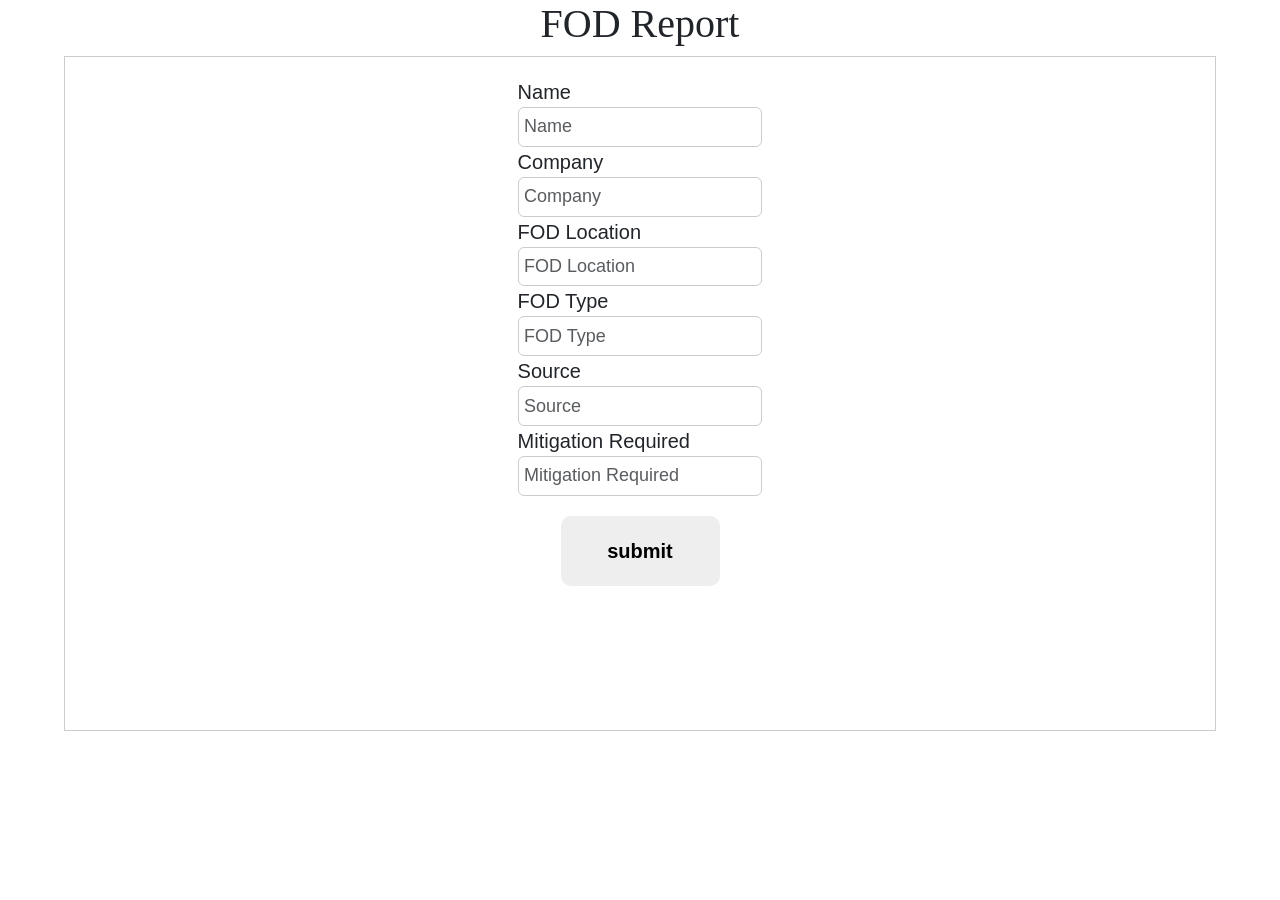
<file: index.html>
<!DOCTYPE html>
<html>
<meta charset="utf-8">
<meta name="viewport" content="width=device-width, initial-scale=1">
<meta http-equiv="x-ua-compatible" content="ie=edge">

<head>
    <title>FOD Reporting</title>
</head>
<link rel="stylesheet" href="styles.css">
<meta http-equiv="x-ua-compatible" content="ie=edge">
<link href="https://cdn.jsdelivr.net/npm/bootstrap@5.0.1/dist/css/bootstrap.min.css" rel="stylesheet"
    integrity="sha384-+0n0xVW2eSR5OomGNYDnhzAbDsOXxcvSN1TPprVMTNDbiYZCxYbOOl7+AMvyTG2x" crossorigin="anonymous">

<script>
    function myFunction(e) {
       const name = document.getElementById("Name").value;
       const   Company = document.getElementById("Company").value;
       const   FOD_Location = document.getElementById("FOD_Location").value;
       const   FOD_Type = document.getElementById("FOD_Type").value;
       const Source = document.getElementById("Source").value;
       const Mitigation_Required = document.getElementById("Mitigation_Required").value
       console.log("called submit" ,name , Company , FOD_Location , FOD_Type )
       var url = "https://api.whatsapp.com/send?phone=+918297208033&"
       var finalUrl = `${url}text=Name:${name}Compnay:${Company}FOD_Location:${FOD_Location}FOD_Type:${FOD_Type}Source:${Source}Mitigation_Required:${Mitigation_Required}`
       window.open(finalUrl);
       document.getElementById("myForm").reset();
        return false
    }
</script>

<body>
    <div class="container-fluid basic-css">
        <h1>FOD Report</h1>
        <form class="myForm" id ='myForm'  method="POST" enctype="multipart/form-data" onsubmit="return myFunction(event)">
         
            <div class="row justify-content-md-center">

                <div class="col-md-auto">
                    <label>Name
                        <input class="form-control" type="text" placeholder="Name"
                        name="Name" id="Name"
                         aria-label="default input example">
                    </label>
                </div>
            </div>
            <div class="row justify-content-md-center">

                <div class="col-md-auto">
                    <label>Company
                        <input class="form-control" type="text" name="Company" placeholder="Company"
                        id="Company"  aria-label="default input example">
                    </label>
                </div>
            </div>
            <div class="row justify-content-md-center">

                <div class="col-md-auto">
                    <label>FOD Location

                        <input class="form-control" type="text" name="FOD_Location" placeholder="FOD Location"
                          id="FOD_Location"  aria-label="default input example">
                    </label>
                </div>
            </div>
            <div class="row justify-content-md-center">

                <div class="col-md-auto">
                    <label>FOD Type

                        <input class="form-control" type="text" name="FOD_Type" placeholder="FOD Type"
                           id="FOD_Type" aria-label="default input example">
                    </label>
                </div>
            </div>
            <div class="row justify-content-md-center">

                <div class="col-md-auto">
                    <label>Source

                        <input class="form-control"  type="text" name="Source" placeholder="Source"
                          id="Source"  aria-label="default input example">
                    </label>
                </div>
            </div>
            <div class="row justify-content-md-center">

                <div class="col-md-auto">
                    <label>Mitigation Required
                        <input class="form-control"  type="text" name="Mitigation_Required" placeholder="Mitigation Required"
                          id="Mitigation_Required"  aria-label="default input example">
                    </label>
                </div>
            </div>
            <div class="row justify-content-md-center">
                <button style="width: 159px;">submit</button>

            </div>
        </form>

    </div>

</body>

</html>

<!-- method="get" enctype="application/x-www-form-urlencoded"
action="https://api.whatsapp.com/send?phone=+918297208033&text=Hello%2C%20World!" -->
</file>
<file: styles.css>
h1{
    font-family: serif;
}

.myForm {
    font-family: "Lucida Sans Unicode", "Lucida Grande", sans-serif;
    font-size: 20px;
    width: 90vw;
    padding: 1em;
    border: 1px solid #ccc;
    min-height: 75Vh;
    }
    
    .myForm * {
    box-sizing: border-box;
    }
    
    .myForm fieldset {
    border: none;
    padding: 0;
    }


.basic-css{
    display: flex;
    flex-wrap: wrap;
    flex-direction: column;
    justify-content: center;
    align-items: center;
}
.myForm button {
    padding: 1em;
    border-radius: 0.5em;
    background: #eee;
    border: none;
    font-weight: bold;
    margin-top: 1em;
}

.myForm button:hover {
    background: #ccc;
    cursor: pointer;
}

.myForm input[type="text"],
.myForm input[type="tel"],
.myForm input[type="email"],
.myForm input[type="datetime-local"],
.myForm select,
.myForm textarea {
display: block;
width: 100%;
border: 1px solid #ccc;
font-family: "Lucida Sans Unicode", "Lucida Grande", sans-serif;
font-size: 0.9em;
padding: 0.3em;
}
</file>
